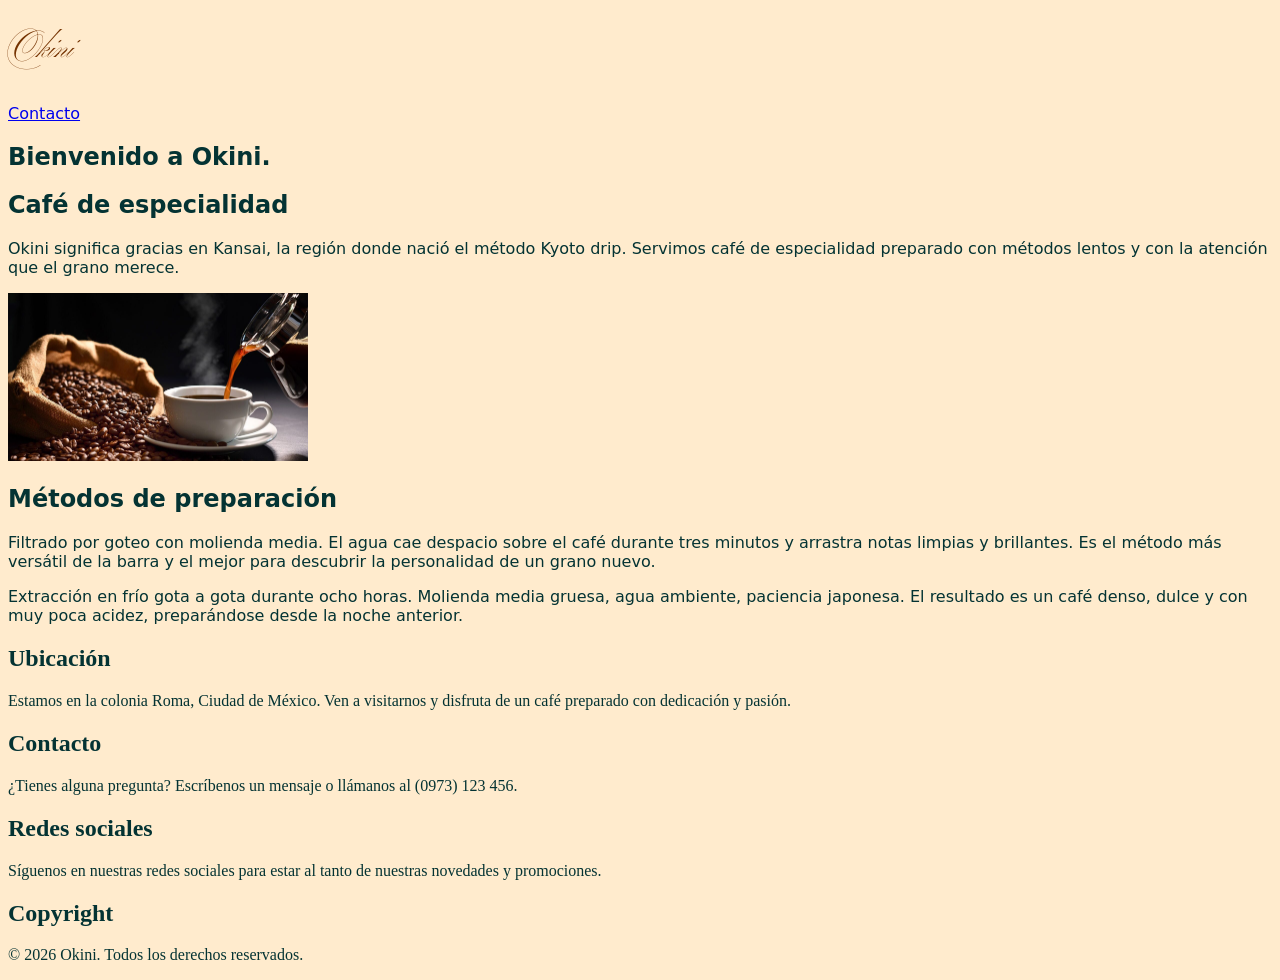
<file: index.html>
<!DOCTYPE html>
<html lang="en">

<head>
    <meta charset="UTF-8">
    <meta name="viewport" content="width=device-width, initial-scale=1.0">
    <title>Document</title>
    <link rel="stylesheet" href="styles.css">
    <link rel="preconnect" href="https://fonts.googleapis.com">
    <link rel="preconnect" href="https://fonts.gstatic.com" crossorigin>
    <link href="https://fonts.googleapis.com/css2?family=Ballet:opsz@16..72&display=swap" rel="stylesheet">
</head>

<body>
    <header>
        <h1>Okini</h1>
        <a href="#contacto">Contacto</a>
    </header>
    <main>
        <h2>Bienvenido a Okini.</h2>
    </main>
    <h2>Café de especialidad</h2>
    <p>Okini significa gracias en Kansai, la región donde nació el método Kyoto drip. Servimos café de especialidad
        preparado con métodos lentos y con la atención que el grano merece.</p>
    <img src="cafe negro.jpg" alt="Imagen de café" width="300">
    <h2>Métodos de preparación</h2>
    <p>Filtrado por goteo con molienda media. El agua cae despacio sobre el café durante tres minutos y arrastra notas
        limpias y brillantes. Es el método más versátil de la barra y el mejor para descubrir la personalidad de un
        grano nuevo.</p>
    <p>Extracción en frío gota a gota durante ocho horas. Molienda media gruesa, agua ambiente, paciencia japonesa. El
        resultado es un café denso, dulce y con muy poca acidez, preparándose desde la noche anterior.</p>
    <footer id="contacto">
        <h2>Ubicación</h2>
        <p>Estamos en la colonia Roma, Ciudad de México. Ven a visitarnos y disfruta de un café preparado con dedicación
            y pasión.</p>
        <h2>Contacto</h2>
        <p>¿Tienes alguna pregunta? Escríbenos un mensaje o llámanos al (0973) 123 456.</p>
        <h2>Redes sociales</h2>
        <p>Síguenos en nuestras redes sociales para estar al tanto de nuestras novedades y promociones.</p>
        <h2>Copyright</h2>
        <p>&copy; 2026 Okini. Todos los derechos reservados.</p>
    </footer>
</body>

</html>
</file>
<file: styles.css>
body{
    background-color: blanchedalmond; /*Fondo de pantalla */
    font-family: system-ui, -apple-system, BlinkMacSystemFont, 'Segoe UI', Roboto, Oxygen, Ubuntu, Cantarell, 'Open Sans', 'Helvetica Neue', sans-serif; /* Fuente de texto*/
    color: #043333; /*Color de texto*/
    ;
    }
h1 {
    font-family: "Ballet", cursive;
    color: rgb(116, 50, 0);
}
footer{
    
    font-family: cursive;
    
}
</file>
